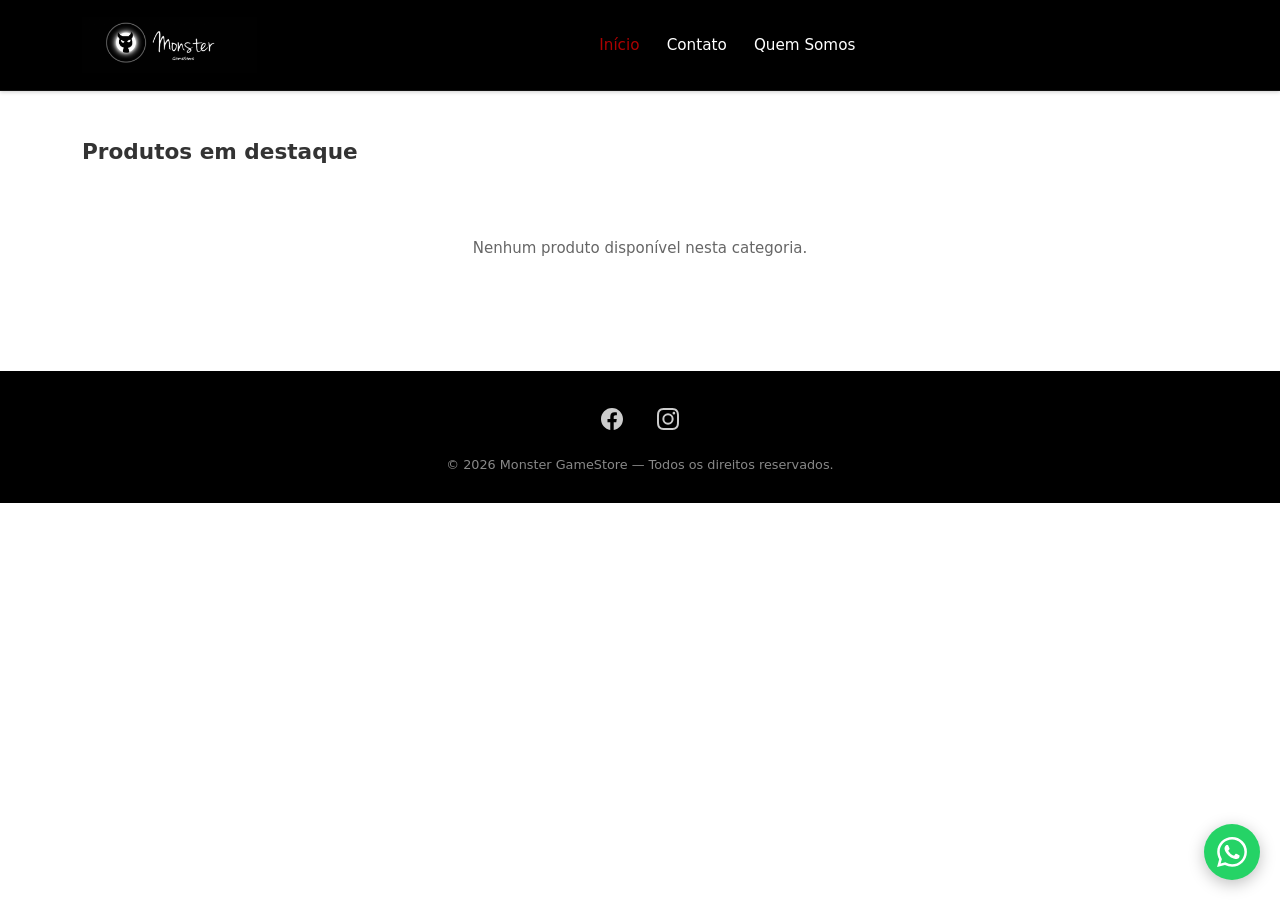
<file: index.html>
<!DOCTYPE html>
<html lang="pt-BR">
<head>
  <meta charset="UTF-8">
  <meta name="viewport" content="width=device-width, initial-scale=1">
  <title>Monster GameStore — Jogos PS4 e PS5</title>
  <link href="https://cdn.jsdelivr.net/npm/bootstrap@5.3.3/dist/css/bootstrap.min.css" rel="stylesheet">
  <link href="css/style.css" rel="stylesheet">
</head>
<body>
  <div id="navbar"></div>

  <section class="products-section">
    <div class="container">
      <h2 class="section-title" id="category-title">Produtos em destaque</h2>
      <div class="row g-3 g-md-4" id="products-grid"></div>
    </div>
  </section>
  <div id="footer"></div> 

  <script src="https://cdn.jsdelivr.net/npm/bootstrap@5.3.3/dist/js/bootstrap.bundle.min.js"></script>
  <script src="js/storage.js"></script>
  <script src="js/app.js"></script>
  <script>
    const cat = getQueryParam('cat');
    initSite(cat ? 'produtos' : 'inicio').then(() => {
      renderProducts('products-grid', cat || null);
    });
  </script>
</body>
</html>
</file>
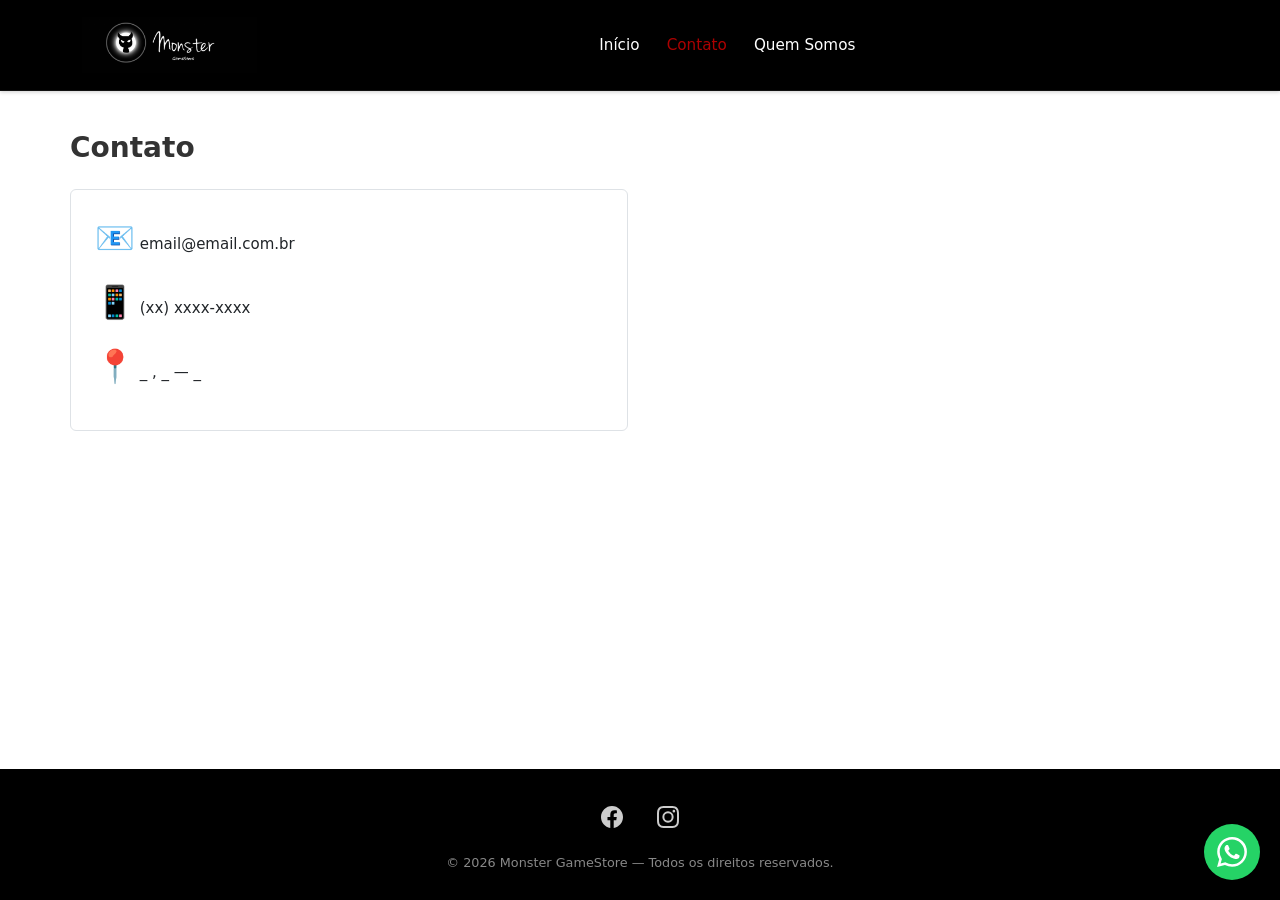
<file: contato.html>
<!DOCTYPE html>
<html lang="pt-BR">
<head>
  <meta charset="UTF-8">
  <meta name="viewport" content="width=device-width, initial-scale=1">
  <title>Contato — Monster GameStore</title>
  <link href="https://cdn.jsdelivr.net/npm/bootstrap@5.3.3/dist/css/bootstrap.min.css" rel="stylesheet">
  <link href="css/style.css" rel="stylesheet">
</head>
<body>
  <div id="navbar"></div>

  <main class="container page-content">
    <h1>Contato</h1>
    <div class="row g-4">                
      <div class="col-md-6">
        <div class="card border p-4">
          <p><span class="contact-icon">📧</span> email@email.com.br</p>
          <p><span class="contact-icon">📱</span> (xx) xxxx-xxxx</p>
          <p><span class="contact-icon">📍</span> _ , _ — _</p>          
        </div>
      </div>
    </div>
  </main>

  <div id="footer"></div>

  <script src="https://cdn.jsdelivr.net/npm/bootstrap@5.3.3/dist/js/bootstrap.bundle.min.js"></script>
  <script src="js/storage.js"></script>
  <script src="js/app.js"></script>
  <script>initSite('contato');</script>
</body>
</html>
</file>
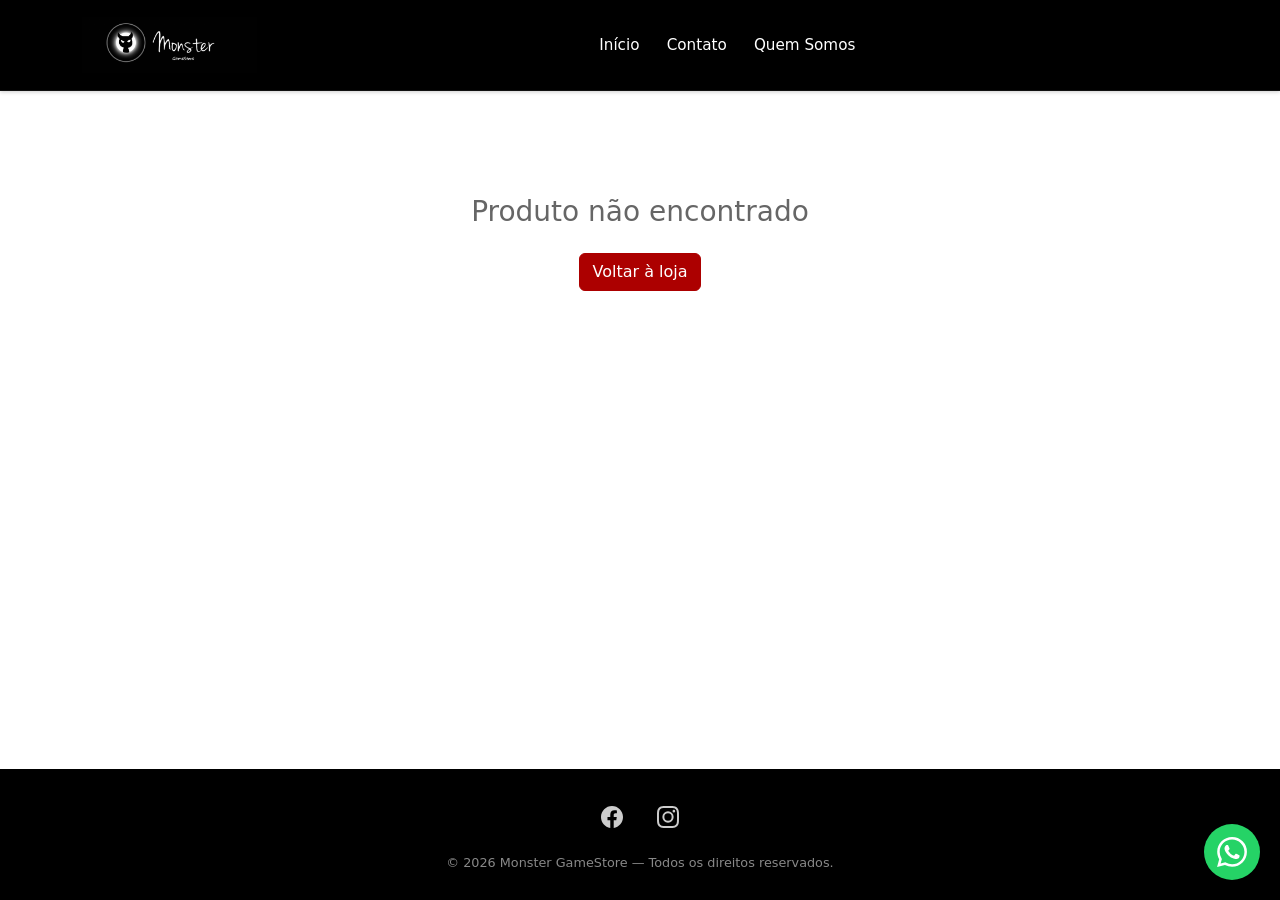
<file: produto.html>
<!DOCTYPE html>
<html lang="pt-BR">
<head>
  <meta charset="UTF-8">
  <meta name="viewport" content="width=device-width, initial-scale=1">
  <title>Produto — Monster GameStore</title>
  <link href="https://cdn.jsdelivr.net/npm/bootstrap@5.3.3/dist/css/bootstrap.min.css" rel="stylesheet">
  <link href="css/style.css" rel="stylesheet">
</head>
<body>
  <div id="navbar"></div>

  <main class="container product-detail-page">
    <nav aria-label="breadcrumb" class="mb-4">
      <ol class="breadcrumb" id="breadcrumb"></ol>
    </nav>
    <div id="product-content"></div>
  </main>

  <div id="footer"></div>

  <script src="https://cdn.jsdelivr.net/npm/bootstrap@5.3.3/dist/js/bootstrap.bundle.min.js"></script>
  <script src="js/storage.js"></script>
  <script src="js/app.js"></script>
  <script>
    initSite('produtos').then(() => {
      const id = getQueryParam('id');
      const store = getStore();
      const el = document.getElementById('product-content');
      const product = store.products.find((p) => p.id === id && p.visible);

      if (!product) {
        el.innerHTML = '<div class="empty-state"><h3>Produto não encontrado</h3><a href="index.html" class="btn btn-primary mt-3">Voltar à loja</a></div>';
        return;
      }

      const path = getCategoryPath(store, product.categoryId);
      const visible = getVisibleCategories(store).some((c) => c.id === product.categoryId);

      if (!visible) {
        el.innerHTML = '<div class="empty-state"><h3>Produto indisponível</h3><a href="index.html" class="btn btn-primary mt-3">Voltar à loja</a></div>';
        return;
      }

      document.title = escapeHtml(getDisplayName(product)) + ' — Monster GameStore';
      document.getElementById('breadcrumb').innerHTML =
        '<li class="breadcrumb-item"><a href="index.html">Início</a></li>' +
        '<li class="breadcrumb-item"><a href="index.html?cat=' + encodeURIComponent(product.categoryId) + '">' + escapeHtml(path.join(' › ')) + '</a></li>' +
        '<li class="breadcrumb-item active" aria-current="page">' + escapeHtml(product.name) + '</li>';
      el.innerHTML = renderProductDetail(product);
    });
  </script>
</body>
</html>
</file>
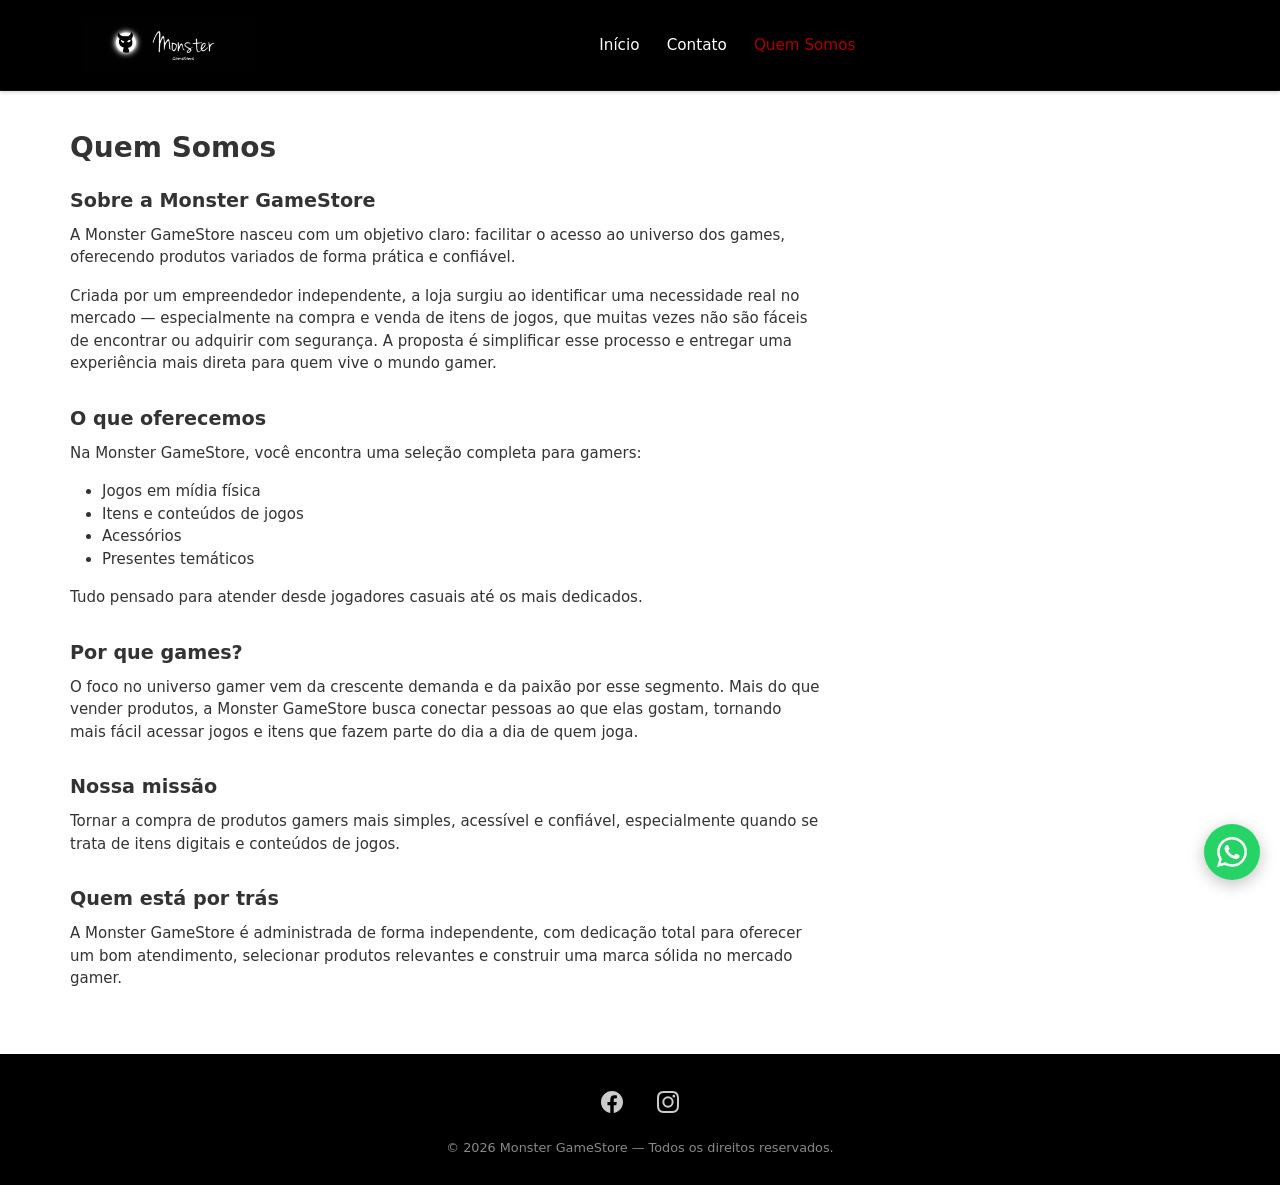
<file: quem-somos.html>
<!DOCTYPE html>
<html lang="pt-BR">
<head>
  <meta charset="UTF-8">
  <meta name="viewport" content="width=device-width, initial-scale=1">
  <title>Quem Somos — Monster GameStore</title>
  <link href="https://cdn.jsdelivr.net/npm/bootstrap@5.3.3/dist/css/bootstrap.min.css" rel="stylesheet">
  <link href="css/style.css" rel="stylesheet">
</head>
<body>
  <div id="navbar"></div>

  <main class="container page-content">
    <h1>Quem Somos</h1>
    <div class="row">
      <div class="col-lg-8">
        <h2>Sobre a Monster GameStore</h2>
        <p>A Monster GameStore nasceu com um objetivo claro: facilitar o acesso ao universo dos games, oferecendo produtos variados de forma prática e confiável.</p>
        <p>Criada por um empreendedor independente, a loja surgiu ao identificar uma necessidade real no mercado — especialmente na compra e venda de itens de jogos, que muitas vezes não são fáceis de encontrar ou adquirir com segurança. A proposta é simplificar esse processo e entregar uma experiência mais direta para quem vive o mundo gamer.</p>

        <h2>O que oferecemos</h2>
        <p>Na Monster GameStore, você encontra uma seleção completa para gamers:</p>
        <ul>
          <li>Jogos em mídia física</li>
          <li>Itens e conteúdos de jogos</li>
          <li>Acessórios</li>
          <li>Presentes temáticos</li>
        </ul>
        <p>Tudo pensado para atender desde jogadores casuais até os mais dedicados.</p>

        <h2>Por que games?</h2>
        <p>O foco no universo gamer vem da crescente demanda e da paixão por esse segmento. Mais do que vender produtos, a Monster GameStore busca conectar pessoas ao que elas gostam, tornando mais fácil acessar jogos e itens que fazem parte do dia a dia de quem joga.</p>

        <h2>Nossa missão</h2>
        <p>Tornar a compra de produtos gamers mais simples, acessível e confiável, especialmente quando se trata de itens digitais e conteúdos de jogos.</p>

        <h2>Quem está por trás</h2>
        <p>A Monster GameStore é administrada de forma independente, com dedicação total para oferecer um bom atendimento, selecionar produtos relevantes e construir uma marca sólida no mercado gamer.</p>
      </div>
    </div>
  </main>

  <div id="footer"></div>

  <script src="https://cdn.jsdelivr.net/npm/bootstrap@5.3.3/dist/js/bootstrap.bundle.min.js"></script>
  <script src="js/storage.js"></script>
  <script src="js/app.js"></script>
  <script>initSite('quem-somos');</script>
</body>
</html>
</file>
<file: css/style.css>
:root {
  --mgs-primary: #ac0000;
  --mgs-dark: #000000;
  --mgs-text: #333;
  --mgs-muted: #666;
  --mgs-border: #e8e8e8;
  --mgs-bg: #fff;
  --mgs-surface: #f5f5f5;
  --bs-primary: #ac0000;
  --bs-primary-rgb: 172, 0, 0;
}

*,
*::before,
*::after {
  box-sizing: border-box;
}

body {
  font-family: 'Segoe UI', system-ui, -apple-system, sans-serif;
  background: var(--mgs-bg);
  color: var(--mgs-text);
  min-height: 100vh;
  display: flex;
  flex-direction: column;
  font-size: 15px;
}

main {
  flex: 1;
}

a {
  color: inherit;
}

/* —— Header —— */
.site-header {
  background: #000;
  border-bottom: 1px solid #111;
  box-shadow: 0 1px 4px rgba(0, 0, 0, 0.2);
}

.site-header .navbar {
  padding: 0.75rem 0;
}

.navbar-logo img {
  height: 56px;
  width: auto;
  display: block;
}

.navbar-mgs .nav-link {
  color: #fff !important;
  font-weight: 500;
  font-size: 0.95rem;
  padding: 0.5rem 0.85rem !important;
}

.navbar-mgs .nav-link:hover,
.navbar-mgs .nav-link.active {
  color: var(--mgs-primary) !important;
}

.navbar-mgs .navbar-toggler {
  border-color: rgba(255, 255, 255, 0.4);
}

.navbar-mgs .navbar-toggler-icon {
  filter: invert(1);
}

.navbar-mgs .dropdown-menu {
  border: 1px solid var(--mgs-border);
  border-radius: 4px;
  box-shadow: 0 8px 24px rgba(0, 0, 0, 0.1);
  padding: 0.5rem 0;
}

.dropdown-menu-mgs {
  min-width: 14rem;
  padding: 0.5rem 0;
}

.dropdown-menu-mgs .dropdown-header-root {
  color: var(--mgs-primary);
  font-weight: 700;
  font-size: 0.75rem;
  text-transform: uppercase;
  letter-spacing: 0.04em;
  padding: 0.5rem 1rem 0.35rem;
}

.dropdown-menu-mgs .dropdown-header-platform {
  color: var(--mgs-text);
  font-weight: 700;
  font-size: 0.8rem;
  text-transform: none;
  letter-spacing: 0;
  padding: 0.45rem 1rem 0.25rem;
  margin-top: 0.15rem;
}

.dropdown-menu-mgs .dropdown-item {
  padding: 0.45rem 1rem;
  font-size: 0.9rem;
  color: var(--mgs-text);
}

.dropdown-menu-mgs .dropdown-item-leaf {
  padding-left: 1.25rem;
}

.dropdown-menu-mgs .dropdown-item:hover,
.dropdown-menu-mgs .dropdown-item:focus {
  background: #fdf5f5;
  color: var(--mgs-primary);
}

.dropdown-menu-mgs .dropdown-divider {
  margin: 0.35rem 0;
}

.dropdown-item:hover {
  background: #fdf5f5;
  color: var(--mgs-primary);
}

.category-order-btns {
  display: flex;
  flex-direction: column;
  gap: 0.15rem;
}

.category-order-btns .btn {
  padding: 0.1rem 0.4rem;
  line-height: 1;
  font-size: 0.75rem;
}

.section-title {
  font-size: 1.35rem;
  font-weight: 700;
  color: var(--mgs-text);
  margin-bottom: 1.25rem;
  text-align: center;
}

/* —— Product grid —— */
.products-section {
  padding: 3rem 0 3rem;
  background: var(--mgs-bg);
}

.products-section .section-title {
  text-align: left;
  margin-bottom: 1.5rem;
}

.product-item {
  background: #fff;
  border: 1px solid var(--mgs-border);
  border-radius: 4px;
  height: 100%;
  display: flex;
  flex-direction: column;
  transition: box-shadow 0.2s;
  overflow: hidden;
}

.product-item:hover {
  box-shadow: 0 6px 20px rgba(0, 0, 0, 0.08);
}

.product-item-image-wrap {
  position: relative;
  background: #fafafa;
  padding: 1rem;
  aspect-ratio: 1;
  display: flex;
  align-items: center;
  justify-content: center;
}

.product-item-image-wrap a {
  display: flex;
  align-items: center;
  justify-content: center;
  width: 100%;
  height: 100%;
}

.product-item img {
  max-height: 100%;
  max-width: 100%;
  object-fit: contain;
}

.product-item-body {
  padding: 0.85rem 1rem 1rem;
  display: flex;
  flex-direction: column;
  flex: 1;
}

.product-item-title {
  font-size: 0.9rem;
  font-weight: 600;
  line-height: 1.35;
  margin: 0 0 0.5rem;
  min-height: 2.7em;
}

.product-item-title a {
  text-decoration: none;
  color: var(--mgs-text);
}

.product-item-title a:hover {
  color: var(--mgs-primary);
}

.product-prices {
  margin-bottom: 0.75rem;
}

.product-price-current {
  font-size: 1.2rem;
  font-weight: 700;
  color: var(--mgs-primary);
}

.product-actions {
  display: flex;
  gap: 0.5rem;
  margin-top: auto;
}

.product-actions .btn {
  flex: 1;
  font-size: 0.8rem;
  font-weight: 600;
  padding: 0.45rem 0.5rem;
  border-radius: 4px;
}

.btn-details {
  background: #fff;
  border: 1px solid var(--mgs-text);
  color: var(--mgs-text);
}

.btn-details:hover {
  background: var(--mgs-surface);
  border-color: var(--mgs-text);
  color: var(--mgs-text);
}

.btn-buy-now {
  background: var(--mgs-primary);
  border: 1px solid var(--mgs-primary);
  color: #fff;
}

.btn-buy-now:hover {
  background: #520000;
  border-color: #520000;
  color: #fff;
}

/* —— Product detail —— */
.product-detail-page {
  padding: 2rem 0 3rem;
}

.product-detail-img-wrap {
  background: #fafafa;
  border: 1px solid var(--mgs-border);
  border-radius: 4px;
  padding: 2rem;
  text-align: center;
}

.product-detail-img {
  max-height: 420px;
  max-width: 100%;
  object-fit: contain;
}

.product-detail-info .product-price-current {
  font-size: 2rem;
}

.breadcrumb {
  font-size: 0.85rem;
}

.breadcrumb a {
  color: var(--mgs-primary);
  text-decoration: none;
}

/* —— Content pages —— */
.page-content {
  padding: 2.5rem 0 3rem;
}

.page-content h1 {
  font-size: 1.75rem;
  font-weight: 700;
  margin-bottom: 1.5rem;
}

.page-content h2 {
  font-size: 1.2rem;
  font-weight: 700;
  margin-top: 2rem;
  margin-bottom: 0.75rem;
}

.page-content h2:first-of-type {
  margin-top: 0;
}

/* —— Footer —— */
.site-footer {
  background: var(--mgs-dark);
  color: #888;
  padding: 1.75rem 0;
  margin-top: auto;
  font-size: 0.8rem;
}

.footer-social {
  display: flex;
  justify-content: center;
  gap: 1rem;
  margin-bottom: 1rem;
}

.footer-social a {
  display: flex;
  align-items: center;
  justify-content: center;
  width: 40px;
  height: 40px;
  color: #ccc;
  border-radius: 50%;
  transition: color 0.2s, background 0.2s;
}

.footer-social a:hover {
  color: #fff;
  background: rgba(255, 255, 255, 0.08);
}

.footer-social svg {
  width: 22px;
  height: 22px;
  fill: currentColor;
}

.footer-copy {
  color: #888;
}

/* —— Cookie bar —— */
.cookie-bar {
  position: fixed;
  bottom: 0;
  left: 0;
  right: 0;
  background: #fff;
  border-top: 1px solid var(--mgs-border);
  box-shadow: 0 -4px 20px rgba(0, 0, 0, 0.1);
  padding: 1rem;
  z-index: 1050;
  display: flex;
  flex-wrap: wrap;
  align-items: center;
  justify-content: center;
  gap: 1rem;
  font-size: 0.85rem;
}

.cookie-bar.hidden {
  display: none;
}

/* —— WhatsApp float —— */
.whatsapp-float {
  position: fixed;
  bottom: 1.25rem;
  right: 1.25rem;
  z-index: 1060;
  display: flex;
  align-items: center;
  justify-content: center;
  width: 56px;
  height: 56px;
  background: #25d366;
  color: #fff;
  border-radius: 50%;
  box-shadow: 0 4px 16px rgba(0, 0, 0, 0.25);
  transition: transform 0.2s, box-shadow 0.2s;
}

.whatsapp-float:hover {
  color: #fff;
  transform: scale(1.08);
  box-shadow: 0 6px 20px rgba(0, 0, 0, 0.3);
}

.whatsapp-float svg {
  width: 30px;
  height: 30px;
  fill: currentColor;
}

body:has(.cookie-bar:not(.hidden)) .whatsapp-float {
  bottom: 5rem;
}

.empty-state {
  text-align: center;
  padding: 3rem;
  color: var(--mgs-muted);
}

.btn-primary {
  --bs-btn-bg: var(--mgs-primary);
  --bs-btn-border-color: var(--mgs-primary);
  --bs-btn-hover-bg: #520000;
  --bs-btn-hover-border-color: #520000;
}

/* —— Admin (unchanged base) —— */
.admin-sidebar {
  background: var(--mgs-dark);
  min-height: calc(100vh - 56px);
  color: #fff;
}

.admin-sidebar .nav-link {
  color: #adb5bd;
  border-radius: 0.375rem;
}

.admin-sidebar .nav-link.active,
.admin-sidebar .nav-link:hover {
  background: var(--mgs-primary);
  color: #fff;
}

.admin-table img {
  width: 48px;
  height: 48px;
  object-fit: cover;
  border-radius: 4px;
}

.visibility-off {
  opacity: 0.45;
}

.contact-icon {
  font-size: 2rem;
  color: var(--mgs-primary);
}

/* —— Admin login —— */
.admin-gate {
  min-height: 100vh;
  display: flex;
  align-items: center;
  justify-content: center;
  background: var(--mgs-surface);
  padding: 1.5rem;
}

.admin-gate-card {
  background: #fff;
  border: 1px solid var(--mgs-border);
  border-radius: 8px;
  box-shadow: 0 8px 32px rgba(0, 0, 0, 0.08);
  padding: 2.5rem 2rem;
  width: 100%;
  max-width: 400px;
  text-align: center;
}

.admin-gate-logo {
  height: 64px;
  width: auto;
  margin-bottom: 1rem;
}

.admin-gate-card h1 {
  font-size: 1.5rem;
  font-weight: 700;
  margin-bottom: 0.5rem;
}

.admin-login-form {
  text-align: left;
}

.admin-gate-back {
  display: inline-block;
  margin-top: 1.25rem;
  font-size: 0.9rem;
  color: var(--mgs-muted);
  text-decoration: none;
}

.admin-gate-back:hover {
  color: var(--mgs-primary);
}

.product-image-preview-img {
  max-width: 180px;
  max-height: 180px;
  object-fit: contain;
  border: 1px solid var(--mgs-border, #dee2e6);
  border-radius: 0.375rem;
  background: #fff;
}

@media (max-width: 767px) {
  .navbar-logo img {
    height: 44px;
  }

  .product-actions {
    flex-direction: column;
  }
}
</file>
